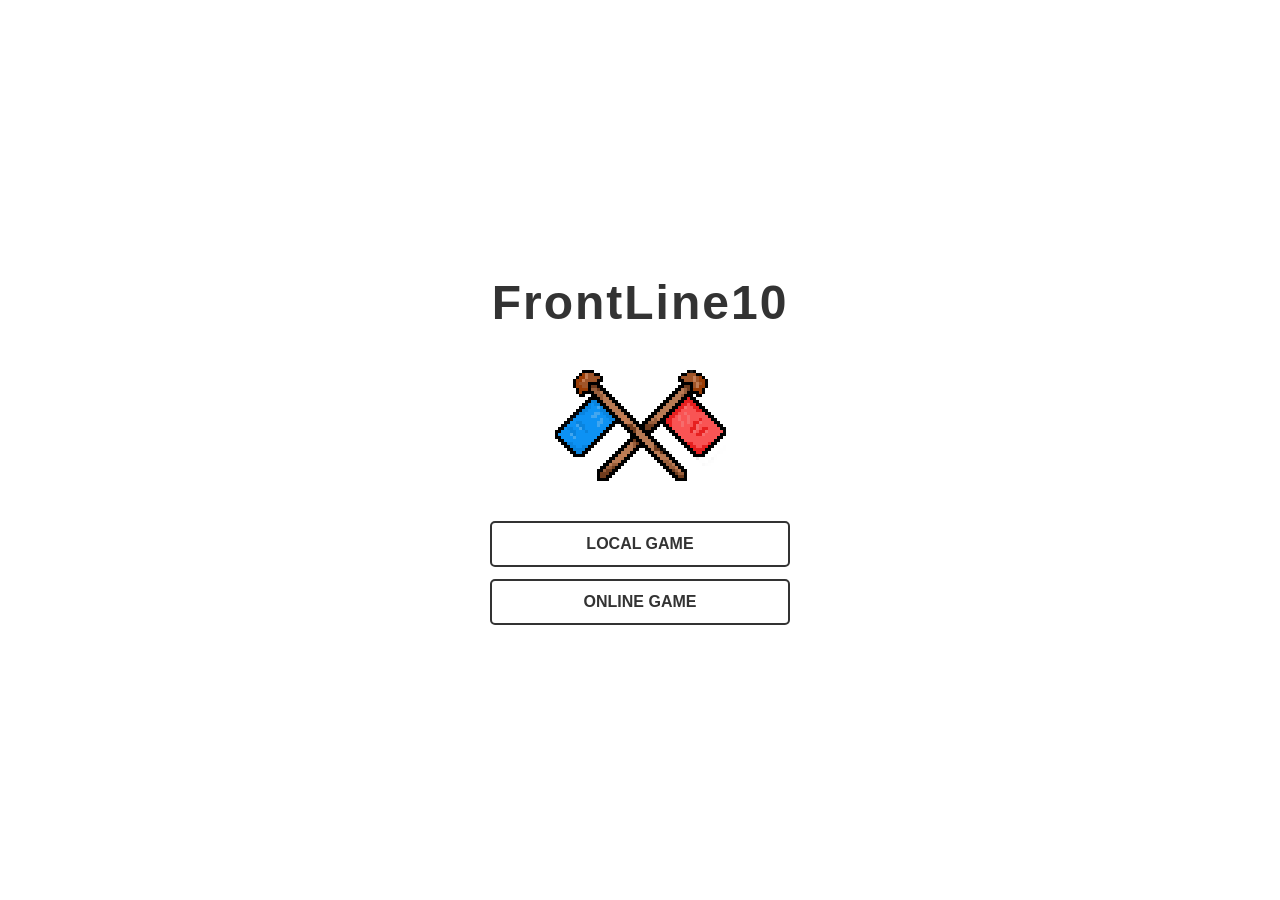
<file: index.html>
<!DOCTYPE html>
<html lang="en">

<head>
    <meta charset="UTF-8">
    <meta name="viewport" content="width=device-width, initial-scale=1.0">
    <link rel="stylesheet" href="menu.css">
    <script src="menu.js" defer></script>
    <title>FrontLine10</title>
</head>

<body>

    <h1>FrontLine10</h1>

    <img class="logo" src="utilsImages/logo.png" alt="logo">

    <div class="menu" id="main-menu">
        <button class="menu-btn" id="btn-local">LOCAL GAME</button>
        <button class="menu-btn" id="btn-online">
            ONLINE GAME
        </button>
    </div>

    <div class="menu hidden" id="local-menu">
        <button class="menu-btn" id="btn-1v1">1 VS 1</button>
        <button class="menu-btn" id="btn-computer">
            PLAY WITH COMPUTER
        </button>
        <button class="menu-btn" id="btn-back">BACK</button>
    </div>

</body>

</html>
</file>
<file: menu.css>
body {
    margin: 0;
    min-height: 100vh;
    display: flex;
    flex-direction: column;
    align-items: center;
    justify-content: center;
    gap: 40px;
    background-color: #fff;
    color: #333;
    font-family: sans-serif;
}

h1 {
    font-size: 48px;
    font-weight: bold;
    letter-spacing: 2px;
    margin: 0;
}

.menu {
    display: flex;
    flex-direction: column;
    gap: 12px;
    width: 300px;
}

.menu-btn {
    padding: 12px 20px;
    font-size: 16px;
    font-weight: bold;
    font-family: sans-serif;
    background-color: #fff;
    color: #333;
    border: 2px solid #333;
    border-radius: 5px;
    cursor: pointer;
    transition: background-color 0.2s;
}

.menu-btn:hover:not(:disabled) {
    background-color: #f4f4f4;
}

.menu-btn:disabled {
    color: #ccc;
    border-color: #ccc;
    cursor: not-allowed;
}

.logo {
    width: 171px;
    height: auto;
    image-rendering: pixelated;
}

.hidden {
    display: none;
}
</file>
